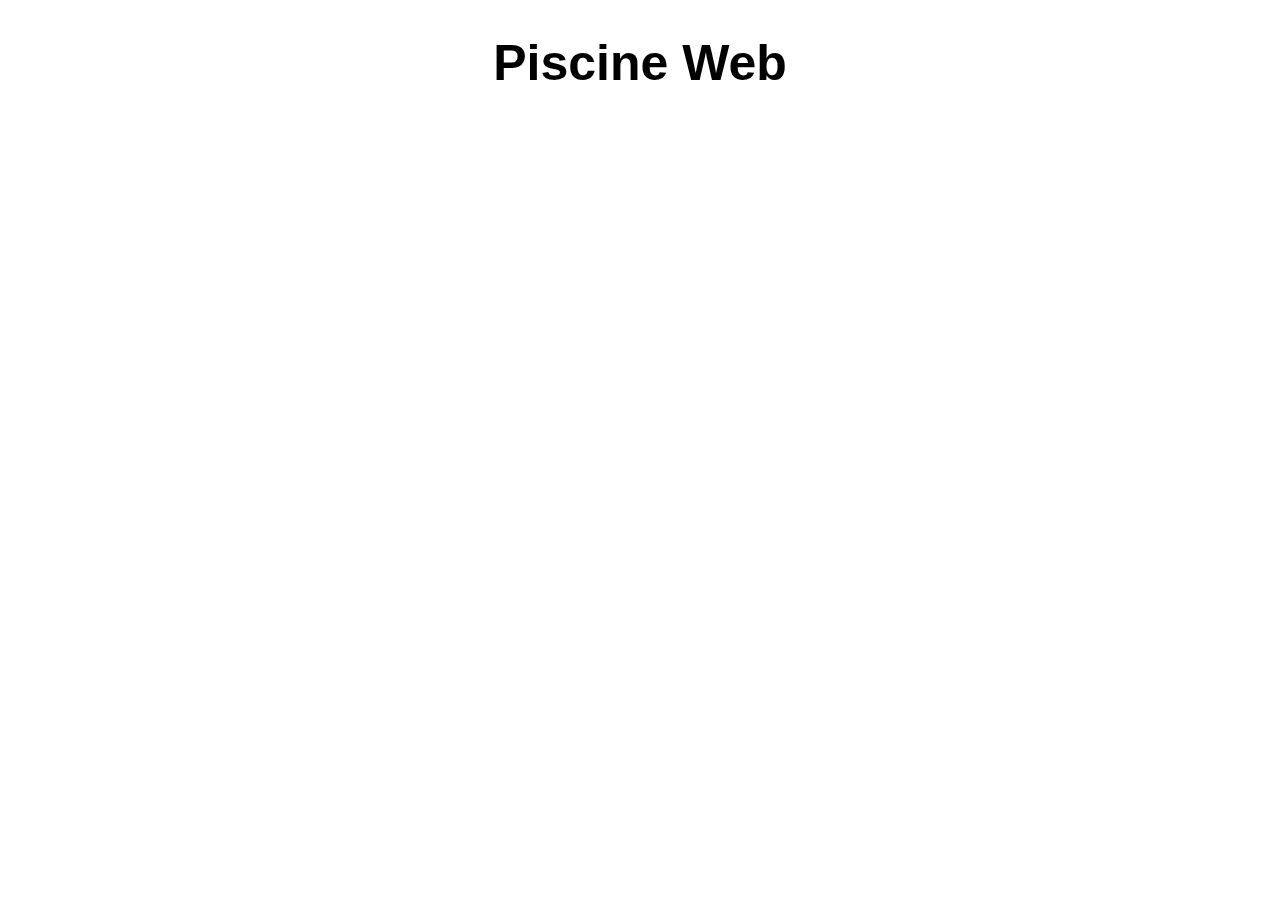
<file: cell01/ex01/piscineweb.html>
<!DOCTYPE html>
<html lang="en">
<head>
	<meta charset='UTF-8'>
	<title>Piscine Web</title>
	<style>
		body {
			text-align: center;
			font-family: Arial, sans-serif;
		}
		h1 {
			font-size: 50px;
		}
	</style>
</head>
<body>
	<h1>Piscine Web</h1>
</body>
</html>
</file>
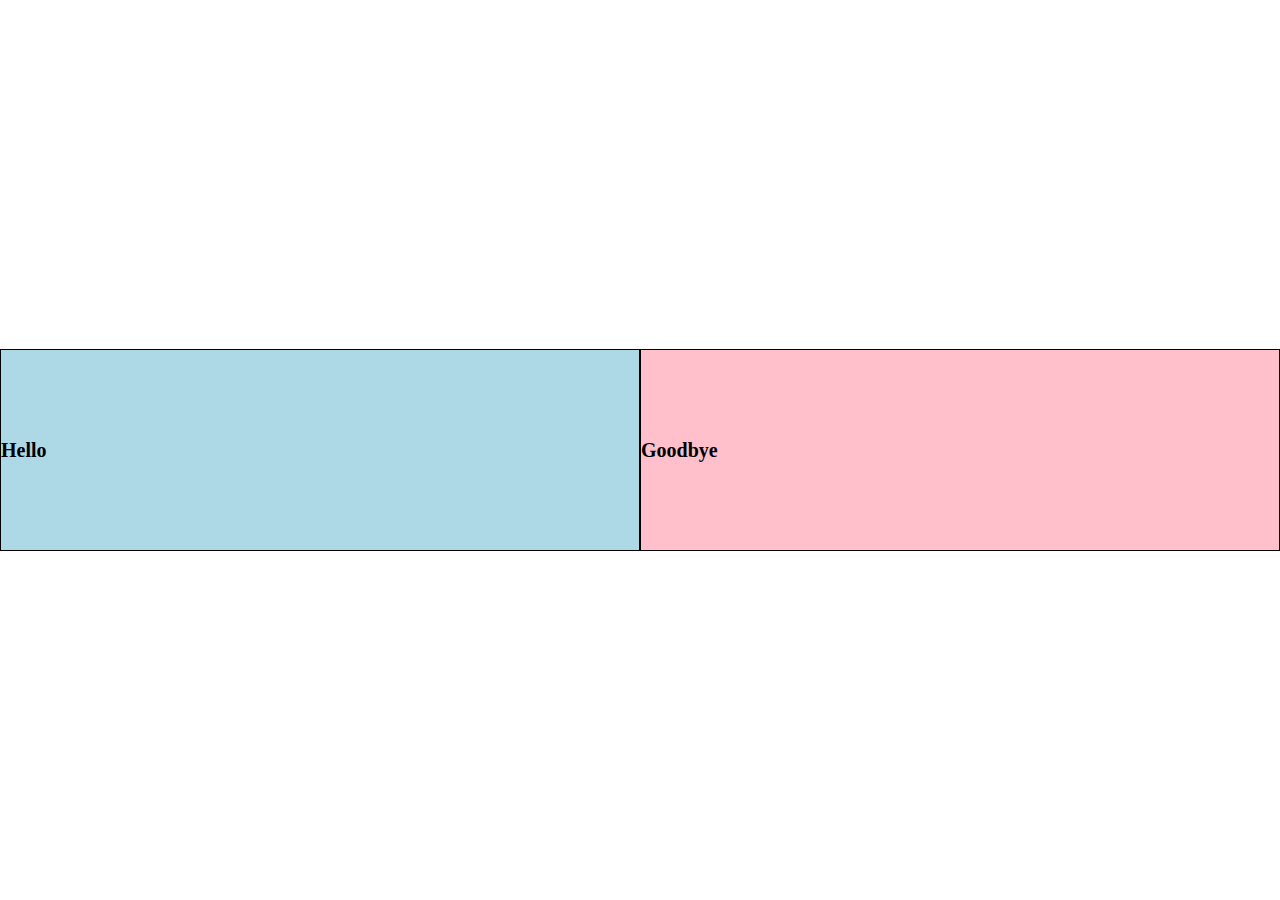
<file: cell01/ex05/tab.html>
<!DOCTYPE html>
<html lang="en">
<head>
    <meta charset="UTF-8">
    <meta name="viewport" content="width=device-width, initial-scale=1.0">
    <title>Box Box</title>
    <style>
        body {
            display: flex;
            justify-content: center;
            align-items: center;
            height: 100vh;
            margin: 0;
            background-color: white; 
        }

        .box {
            width: 100%;
            height: 200px;
            display: flex;
            justify-content: glex-start;
            align-items: center;
            color: black;
            font-size: 20px;
            font-weight: bold;
	    border: 1px solid black;
        }
        
        .box1 {
            background-color:lightblue;
        }

        .box2 {
            background-color: pink;
	}
    </style>
</head>
<body>

    <div class="box box1">
        Hello
    </div>

    <div class="box box2">
        Goodbye
    </div>
</body>
</html>
</file>
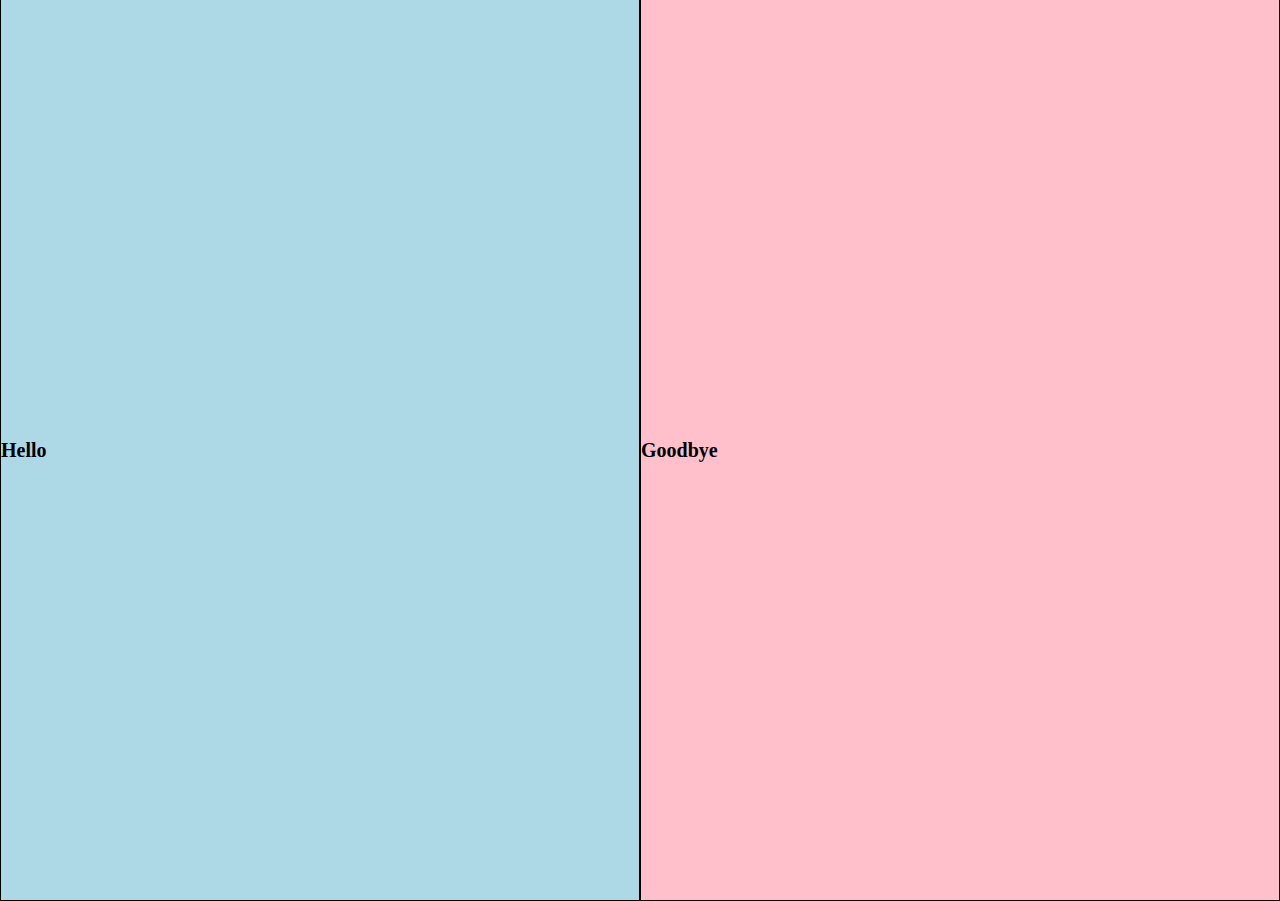
<file: cell02/ex00/responsive.html>
<!DOCTYPE html>
<html lang="en">
<head>
    <meta charset="UTF-8">
    <meta name="viewport" content="width=device-width, initial-scale=1.0">
    <title>Box Box</title>
    <style>
        body {
            display: flex;
            justify-content: center;
            align-items: center;
            height: 100vh;
            margin: 0;
            background-color: white; 
        }

        .box {
            width: 100%;
            height: 100%;
            display: flex;
            justify-content: glex-start;
            align-items: center;
            color: black;
            font-size: 20px;
            font-weight: bold;
	        border: 1px solid black;
        }
        
        .box1 {
            background-color:lightblue;
        }

        .box2 {
            background-color: pink;
	}
    </style>
</head>
<body>

    <div class="box box1">
        Hello
    </div>

    <div class="box box2">
        Goodbye
    </div>
</body>
</html>
</file>
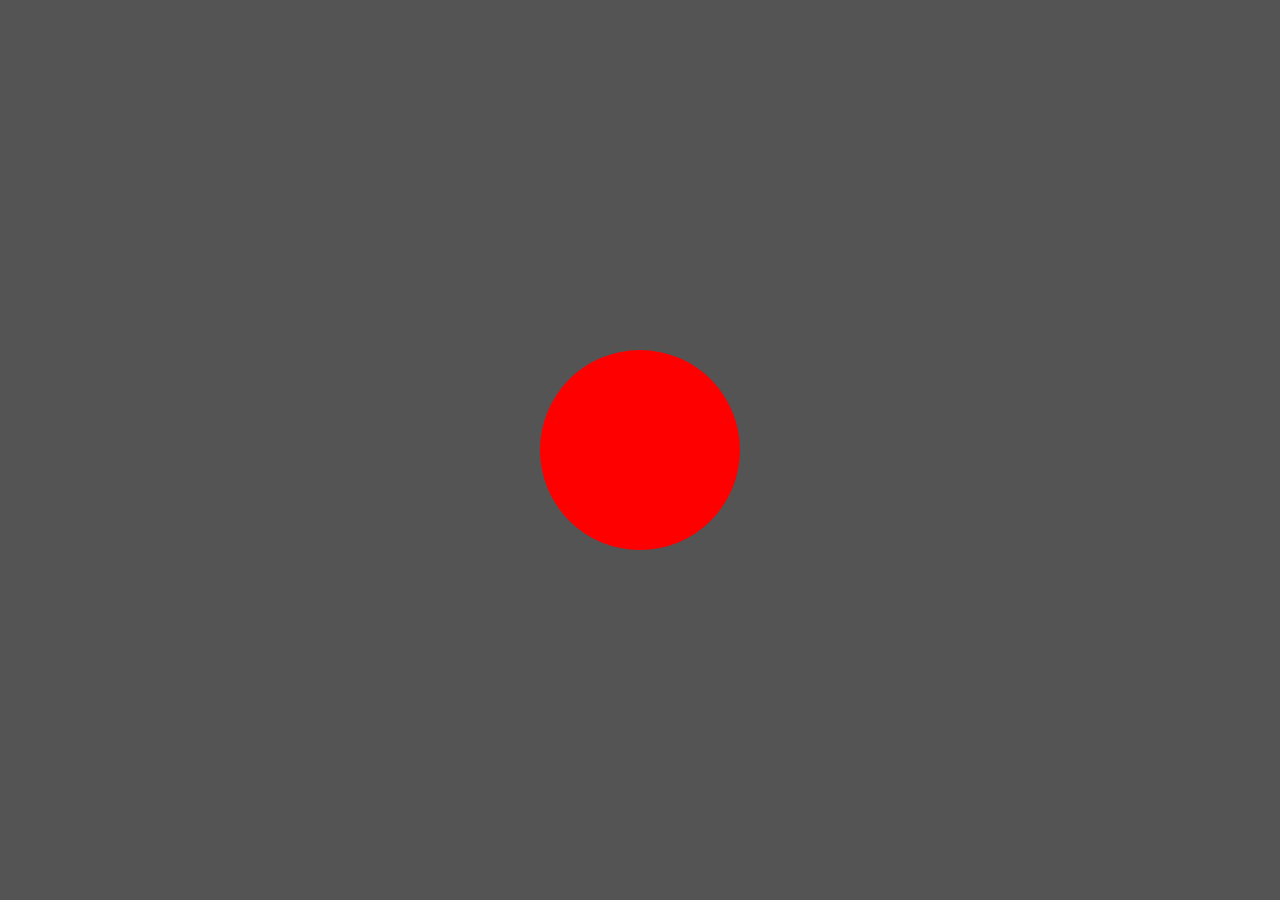
<file: cell03/ex01/balloon.html>
<DOCTYPE html>
<html lang="en">
<head>
    <meta charset="UTF-8">
    <meta name="viewport" content="width=device-width, initial-scale=1.0">
    <title>BALLOON</title>
    <link rel="stylesheet" href="balloon.css">
</head>
<body> 
    <div class="balloon" id="balloon"></div>
    <script src="balloon.js"></script>
</body>
</html>
</file>
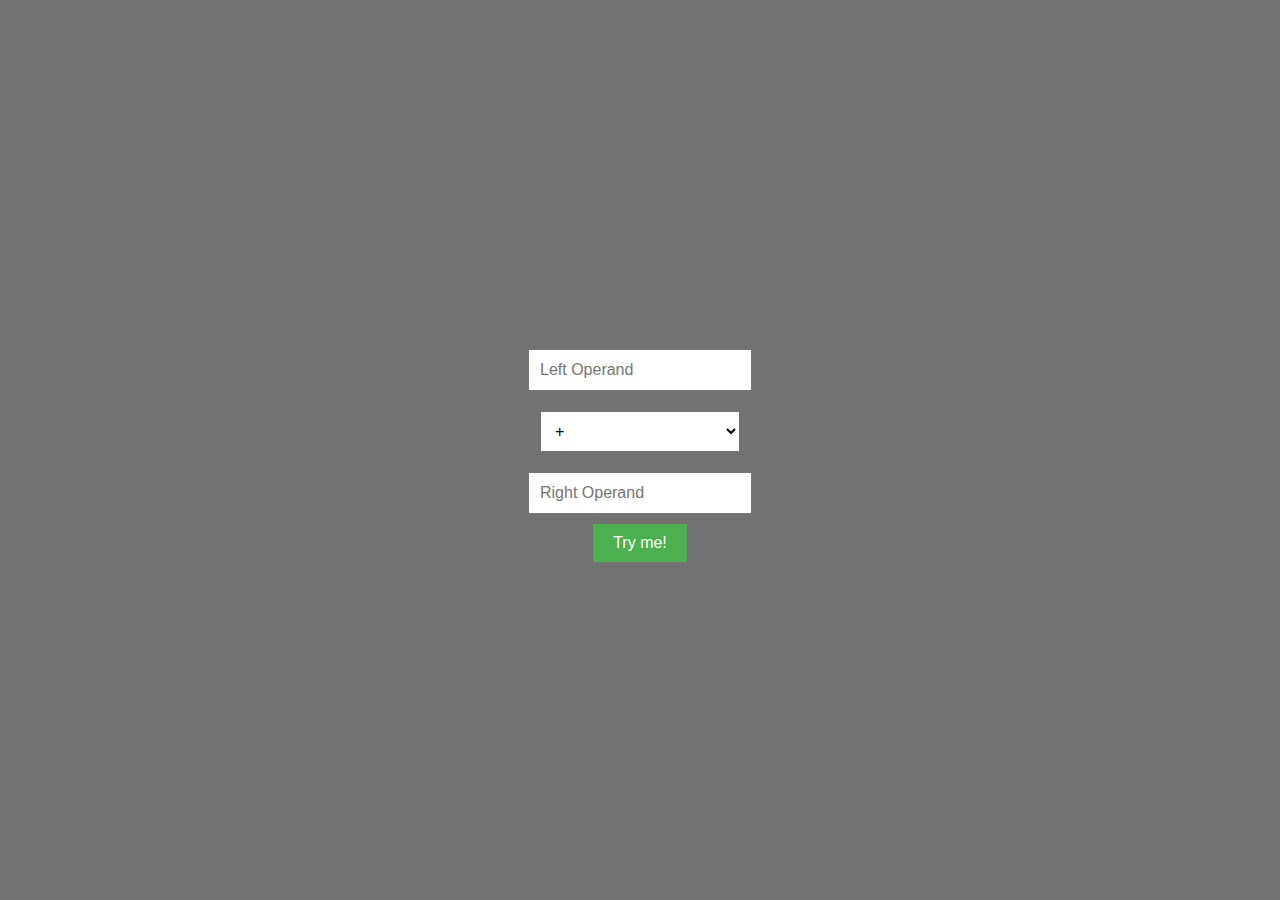
<file: cell03/ex02/calc.html>
<!DOCTYPE html>
<html lang="en">
<head>
    <meta charset="UTF-8">
    <meta name="viewport" content="width=device-width, initial-scale=1.0">
    <title>Calculator</title>
    <link rel="stylesheet" href="calc.css">
</head>
<body>

    <input type="number" id="leftOperand" placeholder="Left Operand" min="0">

    <select id="operator">
        <option value="+">+</option>
        <option value="-">-</option>
        <option value="*">*</option>
        <option value="/">/</option>
        <option value="%">%</option>
    </select>

    <input type="number" id="rightOperand" placeholder="Right Operand" min="0">

    <input type="submit" value="Try me!" id="calculateBtn">

    <script src="calc.js"></script>
</body>
</html>
</file>
<file: cell03/ex01/balloon.css>
body {
    display: flex;
    justify-content: center;
    align-items: center;
    height: 100vh;
    margin: 0;
    background-color: #545454;
}
.balloon {
    width: 200px;
    height: 200px;
    background-color: red;
    border-radius: 50%;
    transition: all 0.2s ease;
}
</file>
<file: cell03/ex02/calc.css>
body {
    font-family: Arial, sans-serif;
    display: flex;
    flex-direction: column;
    align-items: center;
    justify-content: center;
    height: 100vh;
    margin: 0;
    background-color: #727272;
}

input[type="number"], select {
    padding: 10px;
    margin: 10px;
    font-size: 16px;
    width: 200px;
}

input[type="submit"] {
    padding: 10px 20px;
    font-size: 16px;
    background-color: #4CAF50;
    color: white;
    border: none;
    cursor: pointer;
}

input[type="submit"]:hover {
    background-color: #29622c;
}
</file>
